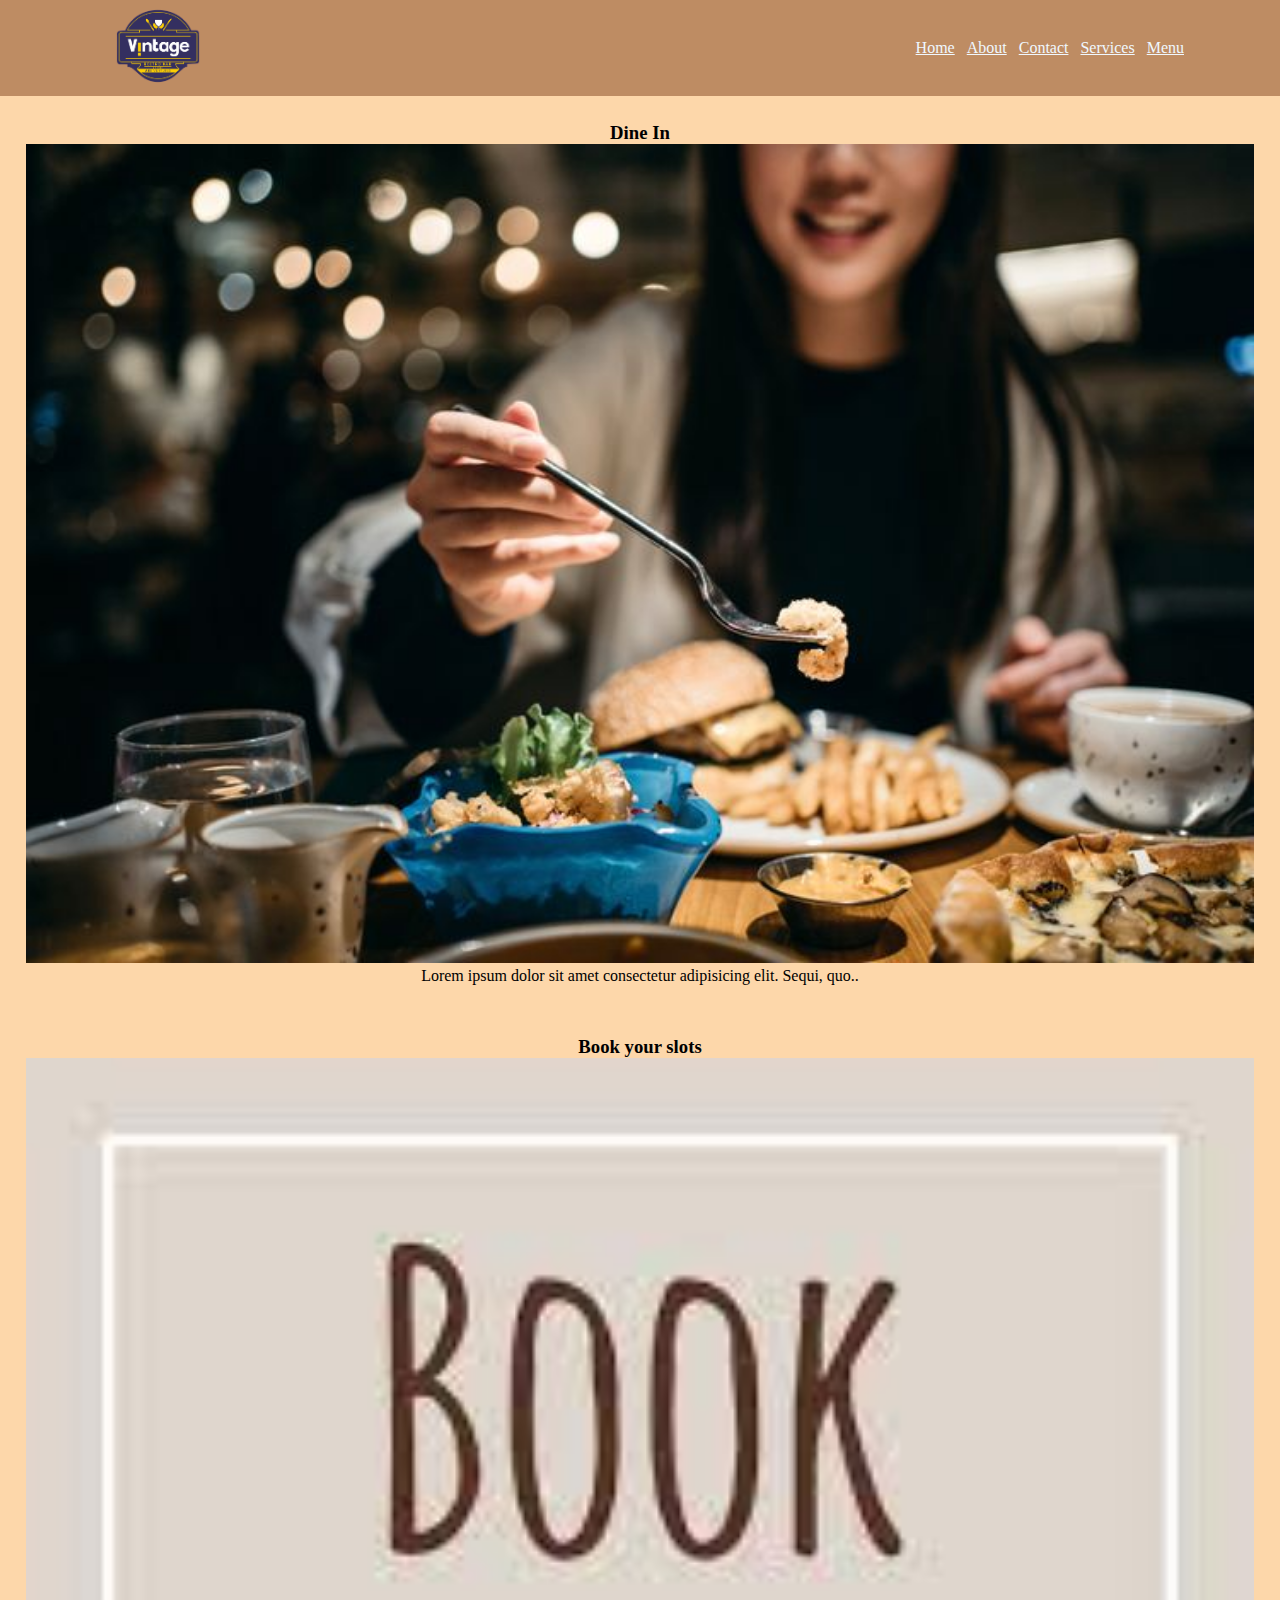
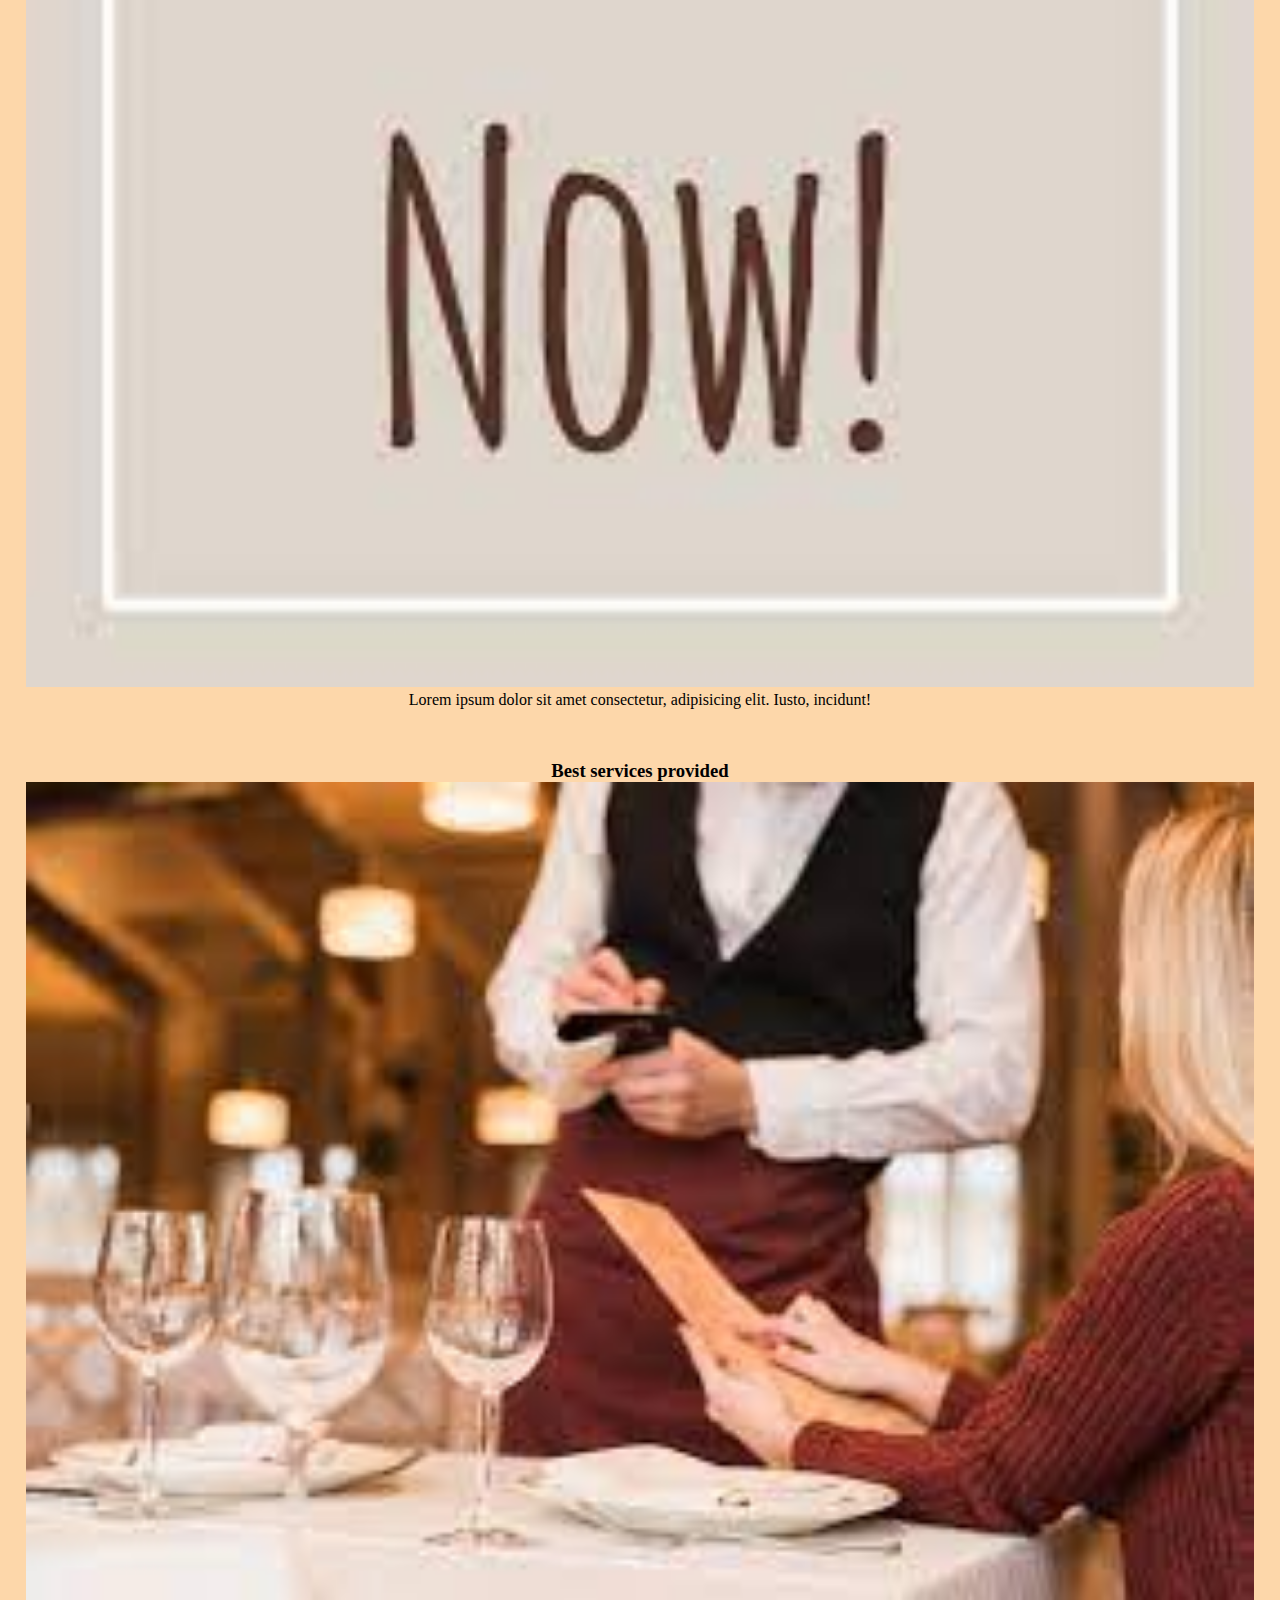
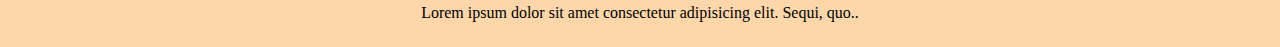
<file: service.html>
<!DOCTYPE html>
<html lang="en">

<head>
  <meta charset="UTF-8" />
  <meta http-equiv="X-UA-Compatible" content="IE=edge" />
  <meta name="viewport" content="width=device-width, initial-scale=1.0" />
  <link href="https://cdn.jsdelivr.net/npm/bootstrap@5.1.3/dist/css/bootstrap.min.css" rel="stylesheet"
  integrity="sha384-1BmE4kWBq78iYhFldvKuhfTAU6auU8tT94WrHftjDbrCEXSU1oBoqyl2QvZ6jIW3" crossorigin="anonymous">
  <script src="https://cdn.jsdelivr.net/npm/bootstrap@5.1.3/dist/js/bootstrap.bundle.min.js"
  integrity="sha384-ka7Sk0Gln4gmtz2MlQnikT1wXgYsOg+OMhuP+IlRH9sENBO0LRn5q+8nbTov4+1p"
  crossorigin="anonymous"></script>

  <link rel="stylesheet" href="./styles/service.css">
  <title>Service | Hotel</title>
</head>

<body>
  <nav class="nav">
    <a href="/index.html"> <img src="img/VINTAGE RESTRO BAR LOGO.png" alt="" width="100" height="100">
    </a>

    <ul class="links">
      <li><a href="index.html">Home</a></li>
      <li><a href="about.html">About</a></li>
      <li><a href="contact.html">Contact</a></li>
      <li><a href="service.html">Services</a></li>
      <li><a href="menu.html">Menu</a></li>
    </ul>
  </nav>
    <div class="row1">

      <div class="feature-box col-lg-4">
        <h3><strong>Dine In </strong> </h3>
        <img class="dine" src="./img/dine.jpeg" alt="dinein">
        <p>Lorem ipsum dolor sit amet consectetur adipisicing elit. Sequi, quo..</p>
      </div>

      <div class=" feature-box col-lg-4">
        <h3><strong>Book your slots </strong> </h3>
        <img class="dine" src="./img/book.jpg" alt="dinein">
        <p>Lorem ipsum dolor sit amet consectetur, adipisicing elit. Iusto, incidunt!</p>
      </div>

      <div class="feature-box col-lg-4">
        <h3><strong>Best services provided </strong> </h3>
        <img class="dine" src="./img/waitress.jpg" alt="dinein">
        <p>Lorem ipsum dolor sit amet consectetur adipisicing elit. Sequi, quo..</p>
      </div>


</body>

</html>
</file>
<file: styles/service.css>
a {
    color:aliceblue;
    font-size: 1.5 rem;
    padding-left: 12px;
   }

   li {
     list-style: none;
   }

   * {
     box-sizing: border-box;
     padding: 0;
     margin: 0;
   }
   .nav {
            
    width: 100%;
    height: 6rem;
    display: flex;
    justify-content: space-between;
    align-items: center;
   
    background-color: #BE8C63;
    padding-right: 6rem;
    padding-left: 6rem;
  }
  
  .links {
    display: flex;
  
  }
    
.row1{
    
    background-color: #FDD7AA  ;

}
.feature-box{
    padding-left:55%;
    text-align: center;
    padding: 2%;
    margin: auto;
}

.dine{
width: 100%;
}
</file>
